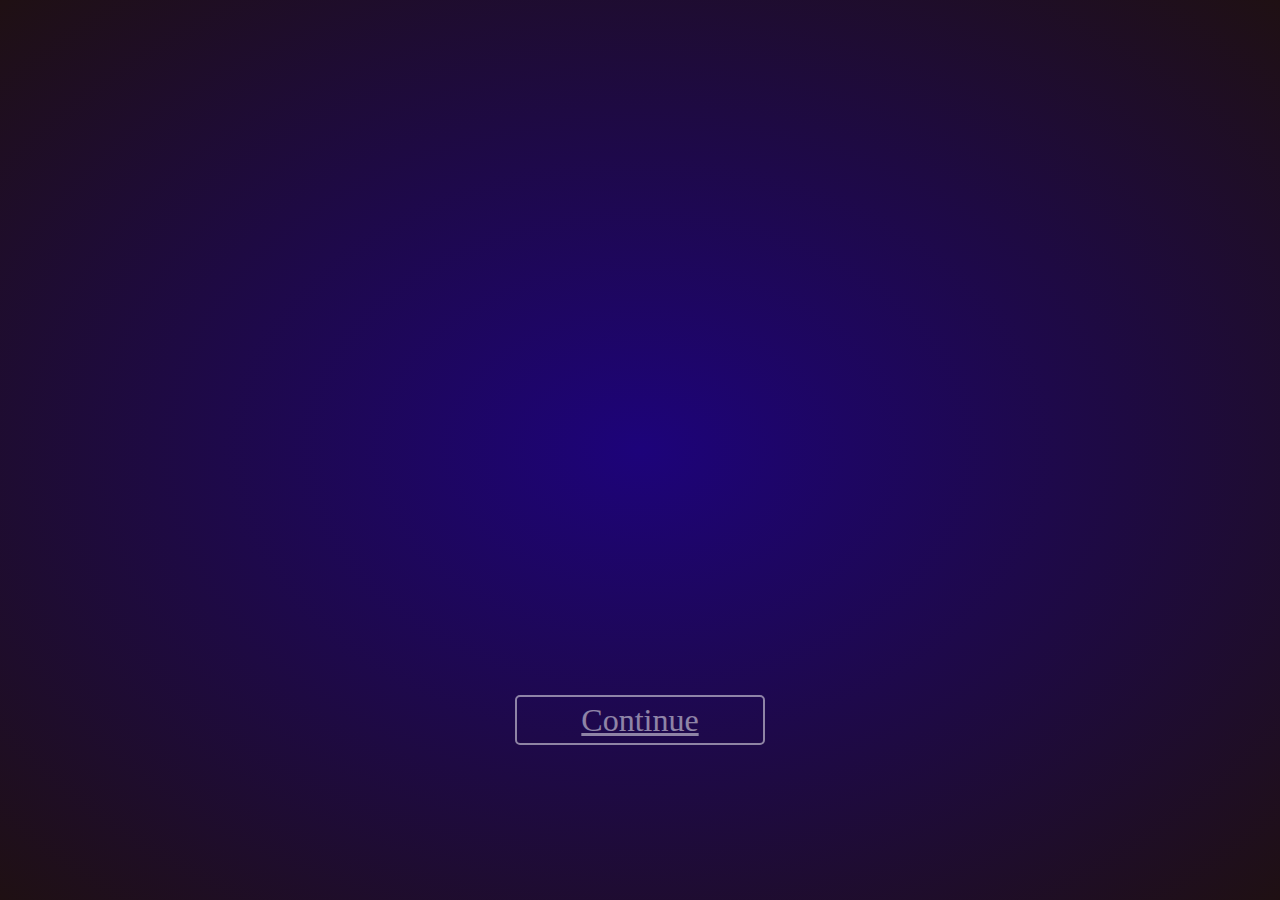
<file: index.html>
<!DOCTYPE html>
<html lang="en">
<head>
    <meta charset="UTF-8">
    <meta http-equiv="X-UA-Compatible" content="IE=edge">
    <meta name="viewport" content="width=device-width, initial-scale=1.0">
    <title>Document</title>
    <link rel="stylesheet" href="style.css">
</head>
<body>
    <link href="https://fonts.googleapis.com/css?family=Roboto:100" rel="stylesheet">
<p id='head1' class='header'> Welcome to a Tribute page - Rani Ahilyabai Holkar</p>
<p id='head2' class='header'>The Great Queen of Malwa</p>
<p id='head3' class='header'>Date of Birth : 31 May 1725 </p>
<p id='head4' class='header'>Date of Death :  13th August 1795</p>



<button><a href="tribute.html">Continue</a></button>
  <div class='light x1'></div>
  <div class='light x2'></div>
  <div class='light x3'></div>
  <div class='light x4'></div>
  <div class='light x5'></div>
  <div class='light x6'></div>
  <div class='light x7'></div>
  <div class='light x8'></div>
  <div class='light x9'></div>
    
</body>
</html>
</file>
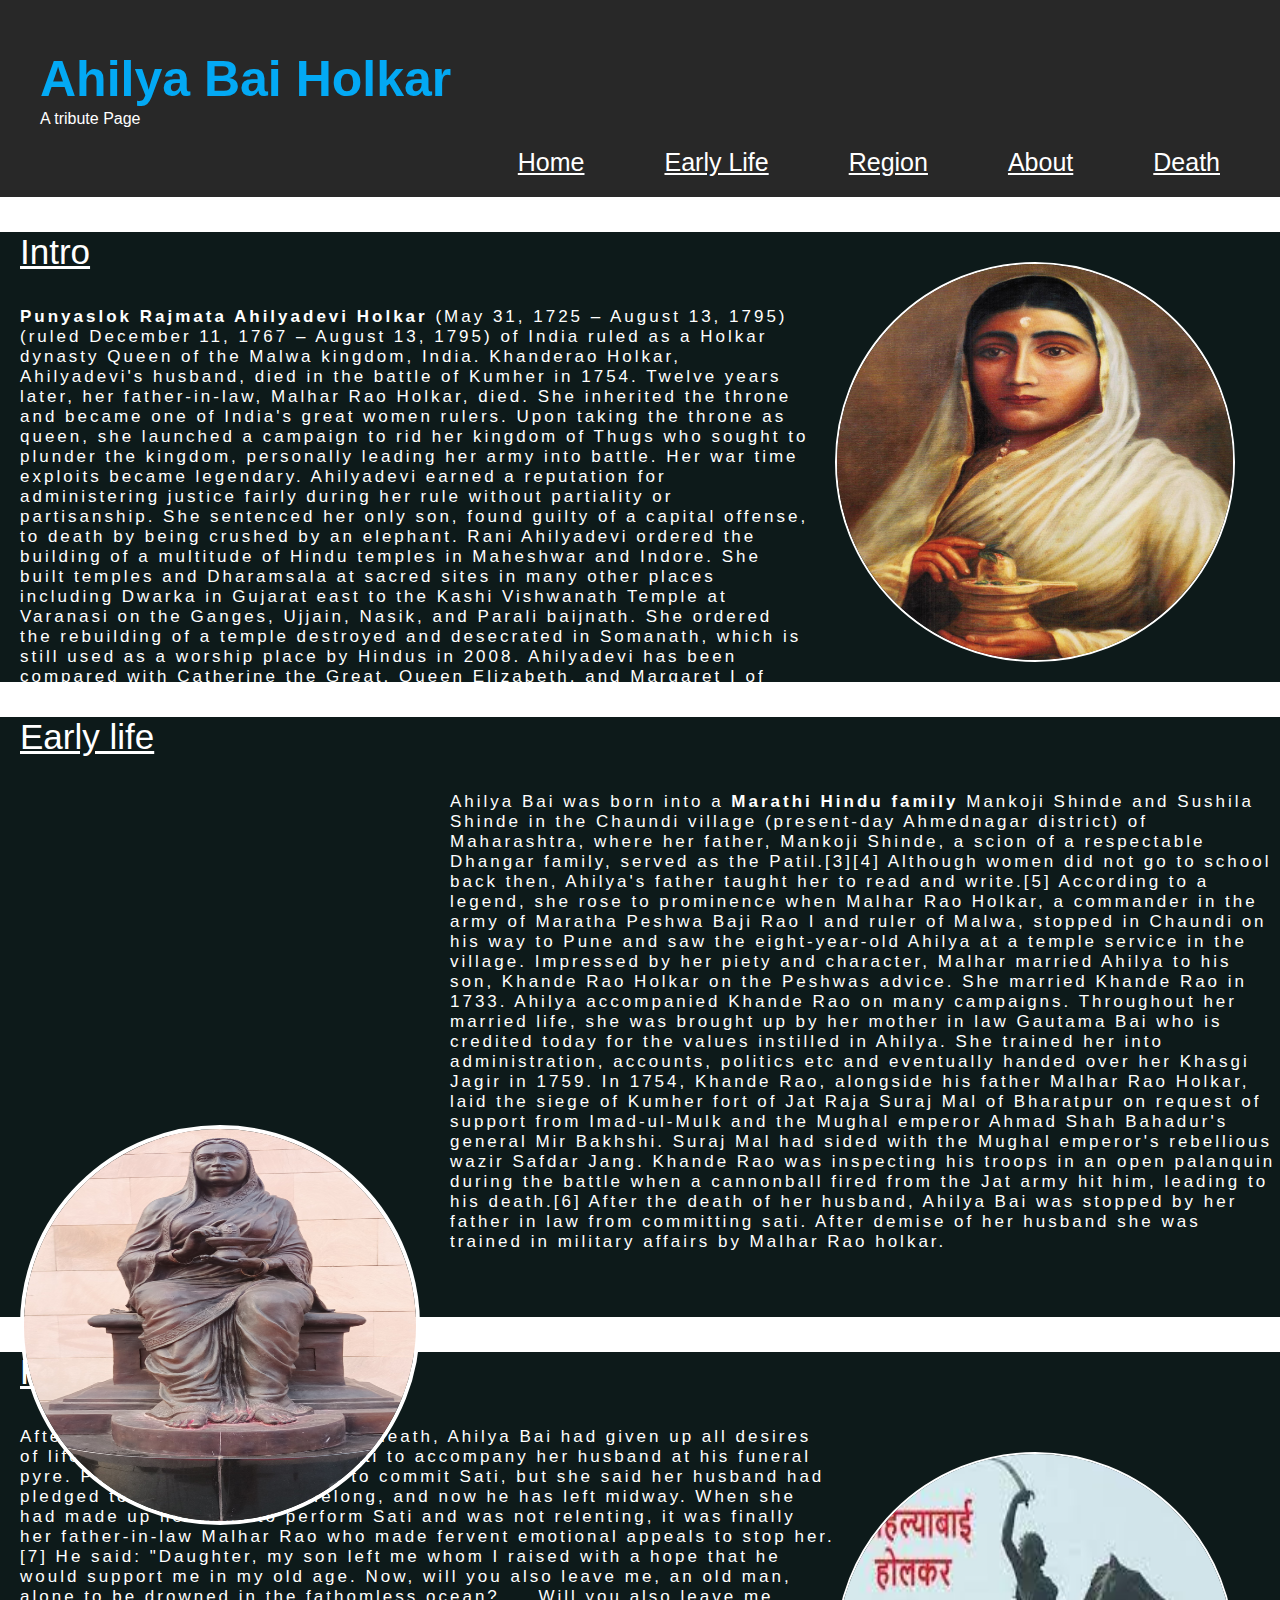
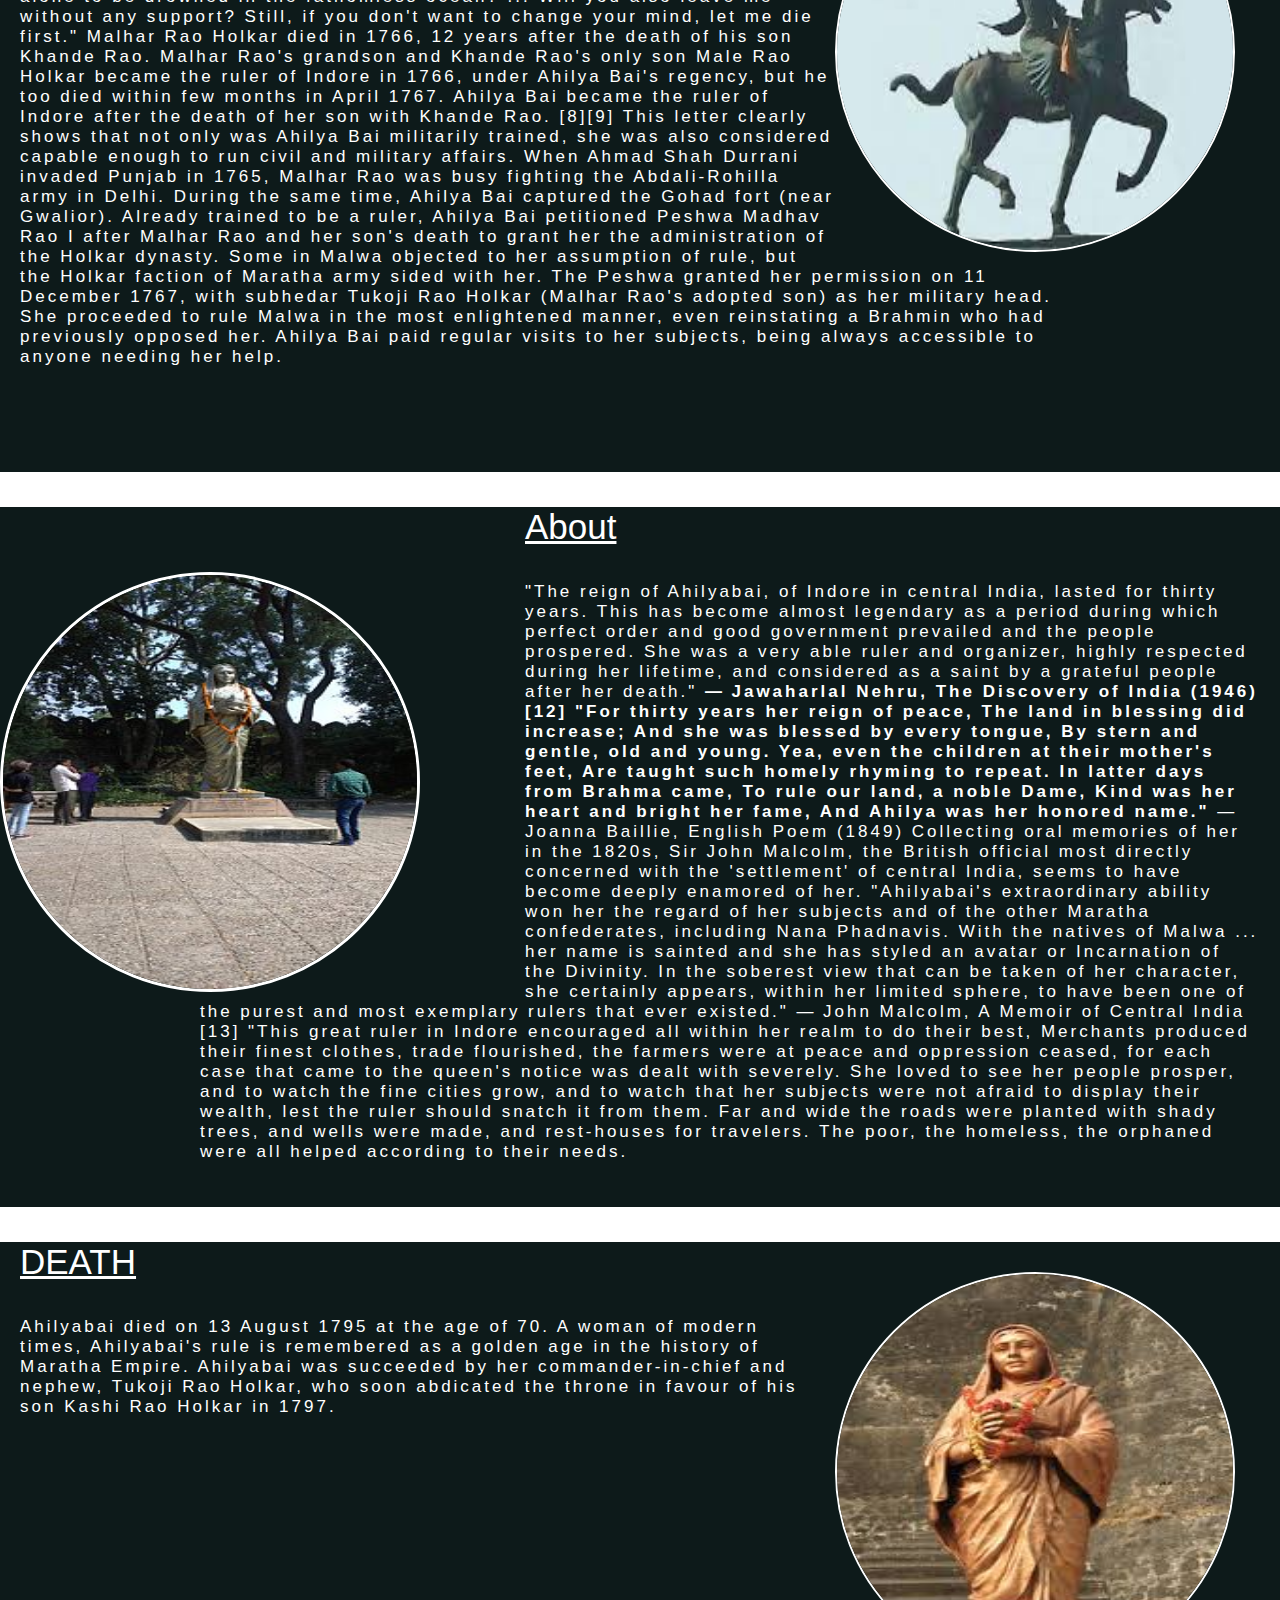
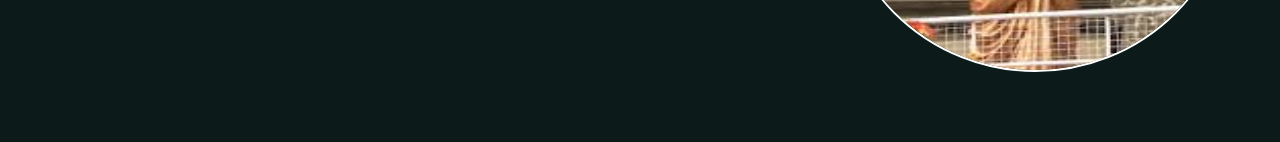
<file: tribute.html>
<!DOCTYPE html>
<html lang="en">
<head>
    <meta charset="UTF-8">
    <meta http-equiv="X-UA-Compatible" content="IE=edge">
    <link rel="stylesheet" href="https://cdnjs.cloudflare.com/ajax/libs/font-awesome/6.1.2/css/all.min.css">
    <meta name="viewport" content="width=device-width, initial-scale=1.0">
    <title>a tribute page</title>
    <link rel="stylesheet" href="tribute.css">   
</head>              
<body>
  <section id="section1">
  
  <div class="header">
    <div class="logo">
      <p>Ahilya Bai Holkar</p>
        </div>
        <div class="tribute">A tribute Page</div>
    
    <div class="header-right">
      <a href="#section1">Home</a>
      <a href="#section2">Early Life</a>
      <a href="#section3">Region</a>
      <a href="#section4">About</a>
      <a href="#section5">Death</a>
    </div>
    
    
  </div>
  
  
<div class="div">
  <div class="img">
    <img  src="img.png" alt=""> 
    </div>
    <div class="log">
      <p>Intro</p>
      </div>
    <div class="pre">
      <p>
    <strong> Punyaslok Rajmata Ahilyadevi Holkar </strong>(May 31, 1725 – August 13, 1795) (ruled December 11, 1767 – August 13, 1795)
      of India ruled as a Holkar dynasty Queen of the Malwa kingdom, India. Khanderao Holkar, Ahilyadevi's husband, 
      died in the battle of Kumher in 1754. Twelve years later, her father-in-law, Malhar Rao Holkar, died. She inherited 
      the throne and became one of India's great women rulers.
     Upon taking the throne as queen, she launched a campaign to rid her kingdom of Thugs who sought to plunder the kingdom, 
     personally leading her army into battle. Her war time exploits became legendary. Ahilyadevi earned a reputation for 
     administering justice fairly during her rule without partiality or partisanship. She sentenced her only son, found 
      guilty of a capital offense, to death by being crushed by an elephant.
     Rani Ahilyadevi ordered the building of a multitude of Hindu temples in Maheshwar and Indore. She built temples and
    Dharamsala at sacred sites in many other places including Dwarka in Gujarat east to the Kashi Vishwanath Temple at
    Varanasi on the Ganges, Ujjain, Nasik, and Parali baijnath. She ordered the rebuilding of a temple destroyed and 
     desecrated in Somanath, which is still used as a worship place by Hindus in 2008. Ahilyadevi has been compared with 
    Catherine the Great, Queen Elizabeth, and Margaret I of Denmark.
  </p>
    </div>
</div>

 </section>



 <section id="section2">

<div class="div1">
  <div class="img1">
  <img  src="img1.jpg">
 
</div>
<div class="log">
<p>Early life</p>
</div>
<div class="pre1">
  <p>      Ahilya Bai was born into a<strong> Marathi Hindu family </strong> Mankoji Shinde and Sushila Shinde in the Chaundi 
  village (present-day Ahmednagar district) of Maharashtra, where her father, Mankoji Shinde, a scion of a
   respectable Dhangar family, served as the Patil.[3][4] Although women did not go to school back then, Ahilya's
    father taught her to read and write.[5]
     According to a legend, she rose to prominence when Malhar Rao Holkar, a commander in the army of 
     Maratha Peshwa Baji Rao I and ruler of Malwa, stopped in Chaundi on his way to Pune and saw the 
     eight-year-old Ahilya at a temple service in the village. Impressed by her piety and character, 
     Malhar married Ahilya to his son, Khande Rao Holkar on the Peshwas advice. She married Khande Rao 
     in 1733. Ahilya accompanied Khande Rao on many campaigns. Throughout her married life, she was brought
      up by her mother in law Gautama Bai who is credited today for the values instilled in Ahilya. She trained 
      her into administration, accounts, politics etc and eventually handed over her Khasgi Jagir in 1759. 
    In 1754, Khande Rao, alongside his father Malhar Rao Holkar, laid the siege of Kumher fort of Jat Raja 
    Suraj Mal of Bharatpur on request of support from Imad-ul-Mulk and the Mughal emperor Ahmad Shah Bahadur's
     general Mir Bakhshi. Suraj Mal had sided with the Mughal emperor's rebellious wazir Safdar Jang. Khande Rao 
     was inspecting his troops in an open palanquin during the battle when a cannonball fired from the Jat army hit 
     him, leading to his death.[6] After the death of her husband, Ahilya Bai was stopped by her father in law from 
     committing sati. After demise of her husband she was trained in military affairs by Malhar Rao holkar.</p>
</div>
  </section>
</div>


<section id="section3">
<div class="div2">
  <div class="img2">
  <img  src="img2.jpg">
  </div>
  <div class="log">
    <p>Region</p>
    </div>
  <div class="pre2">
    <p>
  After her husbands Khande Rao's death, Ahilya Bai had given up all desires of life and decided to perform
   Sati to accompany her husband at his funeral pyre. People requested her not to commit Sati, but she said her 
   husband had pledged to accompany her lifelong, and now he has left midway. When she had made up her mind to 
   perform Sati and was not relenting, it was finally her father-in-law Malhar Rao who made fervent emotional
    appeals to stop her.[7] He said:  

"Daughter, my son left me whom I raised with a hope that he would support me in my old age.
 Now, will you also leave me, an old man, alone to be drowned in the fathomless ocean? ... Will you also leave me
  without any support? Still, if you don't want to change your mind, let me die first."

Malhar Rao Holkar died in 1766, 12 years after the death of his son Khande Rao. Malhar Rao's grandson and Khande
 Rao's only son Male Rao Holkar became the ruler of Indore in 1766, under Ahilya Bai's regency, but he too died 
 within few months in April 1767. Ahilya Bai became the ruler of Indore after the death of her son with Khande Rao.
 [8][9]

This letter clearly shows that not only was Ahilya Bai militarily trained, she was also considered capable enough
 to run civil and military affairs. When Ahmad Shah Durrani invaded Punjab in 1765, Malhar Rao was busy fighting the 
 Abdali-Rohilla army in Delhi. During the same time, Ahilya Bai captured the Gohad fort (near Gwalior).

Already trained to be a ruler, Ahilya Bai petitioned Peshwa Madhav Rao I after Malhar Rao and her son's death to 
grant her the administration of the Holkar dynasty. Some in Malwa objected to her assumption of rule, but the Holkar
 faction of Maratha army sided with her. The Peshwa granted her permission on 11 December 1767, with subhedar Tukoji
  Rao Holkar (Malhar Rao's adopted son) as her military head. She proceeded to rule Malwa in the most enlightened manner,
   even reinstating a Brahmin who had previously opposed her. Ahilya Bai paid regular visits to her subjects, being
    always accessible to anyone needing her help.
    </p>

  </div>
</div>
</section>


<section id="section4">
<div class="div3">
  <div class="img3">
  <img  src="img3.jpg"> 
  </div>
  <div class="log">
    <p> About</p>
    </div>
<div class="pre3">
  <p>
    "The reign of Ahilyabai, of Indore in central India, lasted for thirty years. This has become almost legendary as a period during which perfect order and good government prevailed and the people prospered. She was a very able ruler and organizer, highly respected during her lifetime, and considered as a saint by a grateful people after her death."
<strong>
— Jawaharlal Nehru, The Discovery of India (1946)[12]
"For thirty years her reign of peace,
The land in blessing did increase;
And she was blessed by every tongue,
By stern and gentle, old and young.
Yea, even the children at their mother's feet,
Are taught such homely rhyming to repeat.
In latter days from Brahma came,
To rule our land, a noble Dame,
Kind was her heart and bright her fame,
And Ahilya was her honored name."
</strong>
— Joanna Baillie, English Poem (1849)
Collecting oral memories of her in the 1820s, Sir John Malcolm, the British official most directly concerned 
with the 'settlement' of central India, seems to have become deeply enamored of her.

"Ahilyabai's extraordinary ability won her the regard of her subjects and of the other Maratha confederates, 
including Nana Phadnavis. With the natives of Malwa ... her name is sainted and she has styled an avatar or 
Incarnation of the Divinity. In the soberest view that can be taken of her character, she certainly appears,
 within her limited sphere, to have been one of the purest and most exemplary rulers that ever existed."

— John Malcolm, A Memoir of Central India [13]
"This great ruler in Indore encouraged all within her realm to do their best, Merchants produced their finest 
clothes, trade flourished, the farmers were at peace and oppression ceased, for each case that came to the queen's 
notice was dealt with severely. She loved to see her people prosper, and to watch the fine cities grow, and to watch 
that her subjects were not afraid to display their wealth, lest the ruler should snatch it from them. Far and wide the
 roads were planted with shady trees, and wells were made, and rest-houses for travelers. The poor, the homeless, 
 the orphaned were all helped according to their needs. 
 


  </p>
</div>
</div>
</section>

<section id="section5">
<div class="div4">
  <div class="img4">

 <img   src="img4.jpg">
  </div>
  <div class="log">
    <p>DEATH</p>
    </div>
  <div class="pre4">
    <p>
      Ahilyabai died on 13 August 1795 at the age of 70. A woman of modern times,
       Ahilyabai's rule is remembered as a golden age in the history of Maratha Empire.
        Ahilyabai was succeeded by her commander-in-chief and nephew, Tukoji Rao Holkar,
         who soon abdicated the throne in favour of his son Kashi Rao Holkar in 1797.
    </p>
  </div>
</div>
</section>
</div>
</body>
</html>
</file>
<file: style.css>
body {
    margin: 0;
    height: 100vh;
    font-weight: 100;
    background: radial-gradient(#1d037a,#1f1013);
    
    
    overflow-y: hidden;
    -webkit-animation: fadeIn 1 1s ease-out;
    -moz-animation: fadeIn 1 1s ease-out;
    -o-animation: fadeIn 1 1s ease-out;
    animation: fadeIn 1 1s ease-out;
}

button{
  position: absolute;
  border: 2px solid white;
  background: transparent;
  font-family: 'Roboto', sans-serif;
  color: white;
  width: 250px;
  height: 50px;
  font-size: 2em;
  border-radius: 5px;
  opacity: .5;
  top: 60vh;
  bottom: 0px;
  left: 0px;
  right: 0px;
  margin: auto;
  transition: .3s;
}
button a{
 color: white;
 font-family: bold;
}

button:hover{
  border: 2px solid #104F55;
  background-color: rgba(365,365,365,0.5);
  cursor: pointer;
  color: #104F55;
  opacity: .8;
  transition: .3s;
  box-shadow: 0 8px 16px 0 rgba(0,0,0,0.2);
}

.light {
    position: absolute;
    width: 0px;
    opacity: .75;
    background-color: white;
    box-shadow: #e9f1f1 0px 0px 20px 2px;
    opacity: 0;
    top: 100vh;
    bottom: 0px;
    left: 0px;
    right: 0px;
    margin: auto;
}

.x1{
  -webkit-animation: floatUp 4s infinite linear;
  -moz-animation: floatUp 4s infinite linear;
  -o-animation: floatUp 4s infinite linear;
  animation: floatUp 4s infinite linear;
   -webkit-transform: scale(1.0);
   -moz-transform: scale(1.0);
   -o-transform: scale(1.0);
  transform: scale(1.0);
}

.x2{
  -webkit-animation: floatUp 7s infinite linear;
  -moz-animation: floatUp 7s infinite linear;
  -o-animation: floatUp 7s infinite linear;
  animation: floatUp 7s infinite linear;
  -webkit-transform: scale(1.6);
  -moz-transform: scale(1.6);
  -o-transform: scale(1.6);
  transform: scale(1.6);
  left: 15%;
}

.x3{
  -webkit-animation: floatUp 2.5s infinite linear;
  -moz-animation: floatUp 2.5s infinite linear;
  -o-animation: floatUp 2.5s infinite linear;
  animation: floatUp 2.5s infinite linear;
  -webkit-transform: scale(.5);
  -moz-transform: scale(.5);
  -o-transform: scale(.5);
  transform: scale(.5);
  left: -15%;
}

.x4{
  -webkit-animation: floatUp 4.5s infinite linear;
  -moz-animation: floatUp 4.5s infinite linear;
  -o-animation: floatUp 4.5s infinite linear;
  animation: floatUp 4.5s infinite linear;
  -webkit-transform: scale(1.2);
  -moz-transform: scale(1.2);
  -o-transform: scale(1.2);
  transform: scale(1.2);
  left: -34%;
}

.x5{
  -webkit-animation: floatUp 8s infinite linear;
  -moz-animation: floatUp 8s infinite linear;
  -o-animation: floatUp 8s infinite linear;
  animation: floatUp 8s infinite linear;
  -webkit-transform: scale(2.2);
  -moz-transform: scale(2.2);
  -o-transform: scale(2.2);
  transform: scale(2.2);
  left: -57%;
}

.x6{
  -webkit-animation: floatUp 3s infinite linear;
  -moz-animation: floatUp 3s infinite linear;
  -o-animation: floatUp 3s infinite linear;
  animation: floatUp 3s infinite linear;
  -webkit-transform: scale(.8);
  -moz-transform: scale(.8);
  -o-transform: scale(.8);
  transform: scale(.8);
  left: -81%;
}

.x7{
  -webkit-animation: floatUp 5.3s infinite linear;
  -moz-animation: floatUp 5.3s infinite linear;
  -o-animation: floatUp 5.3s infinite linear;
  animation: floatUp 5.3s infinite linear;
  -webkit-transform: scale(3.2);
  -moz-transform: scale(3.2);
  -o-transform: scale(3.2);
  transform: scale(3.2);
  left: 37%;
}

.x8{
  -webkit-animation: floatUp 4.7s infinite linear;
  -moz-animation: floatUp 4.7s infinite linear;
  -o-animation: floatUp 4.7s infinite linear;
  animation: floatUp 4.7s infinite linear;
  -webkit-transform: scale(1.7);
  -moz-transform: scale(1.7);
  -o-transform: scale(1.7);
  transform: scale(1.7);
  left: 62%;
}

.x9{
  -webkit-animation: floatUp 4.1s infinite linear;
  -moz-animation: floatUp 4.1s infinite linear;
  -o-animation: floatUp 4.1s infinite linear;
  animation: floatUp 4.1s infinite linear;
  -webkit-transform: scale(0.9);
  -moz-transform: scale(0.9);
  -o-transform: scale(0.9);
  transform: scale(0.9);
  left: 85%;
}

button:focus{
  outline: none;
}

@-webkit-keyframes floatUp{
  0%{top: 100vh; opacity: 0;}
  25%{opacity: 1;}
  50%{top: 0vh; opacity: .8;}
  75%{opacity: 1;}
  100%{top: -100vh; opacity: 0;}
}
@-moz-keyframes floatUp{
  0%{top: 100vh; opacity: 0;}
  25%{opacity: 1;}
  50%{top: 0vh; opacity: .8;}
  75%{opacity: 1;}
  100%{top: -100vh; opacity: 0;}
}
@-o-keyframes floatUp{
  0%{top: 100vh; opacity: 0;}
  25%{opacity: 1;}
  50%{top: 0vh; opacity: .8;}
  75%{opacity: 1;}
  100%{top: -100vh; opacity: 0;}
}
@keyframes floatUp{
  0%{top: 100vh; opacity: 0;}
  25%{opacity: 1;}
  50%{top: 0vh; opacity: .8;}
  75%{opacity: 1;}
  100%{top: -100vh; opacity: 0;}
}

.header{
  position: absolute;
  top: 40%;
  left: 50%;
  transform: translate(-50%, -50%);
  font-family: 'Roboto', sans-serif;
  font-weight: 200;
  color: white;
  font-size: 2em;
}

#head1, #head2,#head3, #head4{
  opacity: 0;
}

#head1{
  -webkit-animation: fadeOut 1 5s ease-in;
  -moz-animation: fadeOut 1 5s ease-in;
  -o-animation: fadeOut 1 5s ease-in;
  animation: fadeOut 1 5s ease-in;
}

#head2{
  -webkit-animation: fadeOut 1 5s ease-in;
  -moz-animation: fadeOut 1 5s ease-in;
  -o-animation: fadeOut 1 5s ease-in;
  animation: fadeOut 1 5s ease-in;
  -webkit-animation-delay: 6s;
  -moz-animation-delay: 6s;
  -o-animation-delay: 6s;
  animation-delay: 6s;
}

#head3{
  -webkit-animation: fadeOut 1 5s ease-in;
  -moz-animation: fadeOut 1 5s ease-in;
  -o-animation: fadeOut 1 5s ease-in;
  animation: fadeOut 1 5s ease-in;
  -webkit-animation-delay: 12s;
  -moz-animation-delay: 12s;
  -o-animation-delay: 12s;
  animation-delay: 12s;
}

#head4{
  -webkit-animation: fadeOut 1 5s ease-in;
  -moz-animation: fadeOut 1 5s ease-in;
  -o-animation: fadeOut 1 5s ease-in;
  animation: fadeOut 1 5s ease-in;
  -webkit-animation-delay: 17s;
  -moz-animation-delay: 17s;
  -o-animation-delay: 17s;
  animation-delay: 17s;
}

@-webkit-keyframes fadeIn{
  from{opacity: 0;}
  to{opacity: 1;}
}

@-moz-keyframes fadeIn{
  from{opacity: 0;}
  to{opacity: 1;}
}

@-o-keyframes fadeIn{
  from{opacity: 0;}
  to{opacity: 1;}
}

@keyframes fadeIn{
  from{opacity: 0;}
  to{opacity: 1;}
}

@-webkit-keyframes fadeOut{
  0%{opacity: 0;}
  30%{opacity: 1;}
  80%{opacity: .9;}
  100%{opacity: 0;}
}

@-moz-keyframes fadeOut{
  0%{opacity: 0;}
  30%{opacity: 1;}
  80%{opacity: .9;}
  100%{opacity: 0;}
}

@-o-keyframes fadeOut{
  0%{opacity: 0;}
  30%{opacity: 1;}
  80%{opacity: .9;}
  100%{opacity: 0;}
}

@keyframes fadeOut{
  0%{opacity: 0;}
  30%{opacity: 1;}
  80%{opacity: .9;}
  100%{opacity: 0;}
}

@-webkit-keyframes finalFade{
  0%{opacity: 0;}
  30%{opacity: 1;}
  80%{opacity: .9;}
  100%{opacity: 1;}
}

@-moz-keyframes finalFade{
  0%{opacity: 0;}
  30%{opacity: 1;}
  80%{opacity: .9;}
  100%{opacity: 1;}
}

@-o-keyframes finalFade{
  0%{opacity: 0;}
  30%{opacity: 1;}
  80%{opacity: .9;}
  100%{opacity: 1;}
}

@keyframes finalFade{
  0%{opacity: 0;}
  30%{opacity: 1;}
  80%{opacity: .9;}
  100%{opacity: 1;}
}

#footer{
  font-family: 'Roboto', sans-serif;
  font-size: 1.2em;
  color: white;
  position: fixed;
  -webkit-transform: translate(95vw,90vh);
  -moz-transform: translate(95vw,90vh);
  transform: translate(95vw,90vh);
  transform: translate(95vw,90vh);
}
</file>
<file: tribute.css>
* {
  box-sizing: border-box;
}

body { 
  margin: 0;
  font-family: Arial, Helvetica, sans-serif;
}

.header {
  overflow: hidden;
  background-color: #282828;
  padding: 0 40px ;


}

.header a {
  float: left;
  margin: 20px;
  margin-left: 60px;
  color: white;
  text-align: center;
  font-size:25px; 
  
}

 .logo {
  font-size: 50px;
  font-weight: bold;
  margin-top: 50px;
  color: #03a9f4;
  background-color: #282828;
  height: 20px;
  
  
}
.tribute{
  font-size: medium;
  color: white;
  margin-top: 40px;
}

.header a:hover {
  
  text-decoration: underline;
  color: #005171;
  transition: all ease-in 0.2s;
}


.header-right {
  float: right;
}

@media screen and (max-width: 500px) {
  
  .header a{
    float: none;
    display: block;
    text-align: left;
  }
  
  .header-right {
    float: none;
  }
}
.div{
  
  width: 100%;
  height: 450px;
  background-color: rgb(13, 26, 26); 

}

.div img{
  width: 400px;
  top: 20px;
  margin-top: 30px;
  margin-right: 45px;
  height: 400px;
  float: right;
  border-radius: 600px;
  border: 2px solid #fff;

}
  .pre{
  font-size: 17px;
  color: #fff;
  margin-top: 30px;
  margin-left: 20px;
  margin-right:470px ;
  letter-spacing: 3px;
  font-family:' raleway',sans-serif;
}



    .div:hover{
      background-color: rgb(17, 78, 70);
      }
    
      .div1{
  
        width: 100%;
        height: 600px;
        background-color: rgb(13, 26, 26); 
      
      }
      
      .div1 img{
        width: 400px;
        top: 20px;
        position: absolute;
        top: 125%;
        left: 20px;
        height: 400px;
        float: left;
        border: 4px solid #fff;
        border-radius: 600px;
      
      }
        .pre1{
        font-size: 17px;
        color: #fff;
        margin-left: 450px;
        margin-right:2px ;
        letter-spacing: 3px;
        font-family:' raleway',sans-serif;
      }
      .div1:hover{
        background-color: rgb(18, 31, 51);
        }
      .log{
        font-size: 35px;
        color:white;
        text-decoration:underline;
        padding: 0 20px;
      
      }
      
      .div2{
        
        width: 100%;
        height: 720px;
        background-color: rgb(13, 26, 26); 
        }
        .div2:hover{
          background-color: rgb(151, 45, 94);
        }
          
        .div2 img{
          width: 400px;
          margin-top: 100px;
          margin-right: 45px;
          height: 400px;
          float: right;
          border-radius: 600px;
          border: 2px solid #fff;
          
        
        }       
          .pre2{
            font-size: 17px;
            color: #fff;
            margin-top: 30px;
            margin-left: 20px;
            margin-right:200px ;
            letter-spacing: 3px;
            font-family:' raleway',sans-serif;
          }

        .div3{
         
              width: 100%;
              height: 700px;
              background-color: rgb(13, 26, 26); 
          }
          .div3:hover{
            background-color: rgb(17, 78, 70);
            }
            
            .div3 img{
              width: 420px;
              
              margin-top: 65px;
              margin-right: 105px;
              height: 420px;
              float: left;
              border-radius: 600px;
              border: 3px solid #fff;
            
            }

            .pre3{
              font-size: 17px;
              color: #fff;
              margin-left: 200px;
              margin-right:20px ;
              letter-spacing: 3px;
              font-family:' raleway',sans-serif;
            }
            
          .div4{
           
            width: 100%;
            height: 500px;
            background-color: rgb(13, 26, 26); 
            }
            .div4:hover{
              background-color: rgb(134, 96, 179);
              }
             
              .div4 img{
                width: 400px;
                top: 20px;
                margin-top: 30px;
                margin-right: 45px;
                height: 400px;
                float: right;
                border-radius: 600px;
                border: 2px solid #fff;
              
              }
                .pre4{
                font-size: 17px;
                color: #fff;
                margin-top: 30px;
                margin-left: 20px;
                margin-right:470px ;
                letter-spacing: 3px;
                font-family:' raleway',sans-serif;
              }
</file>
